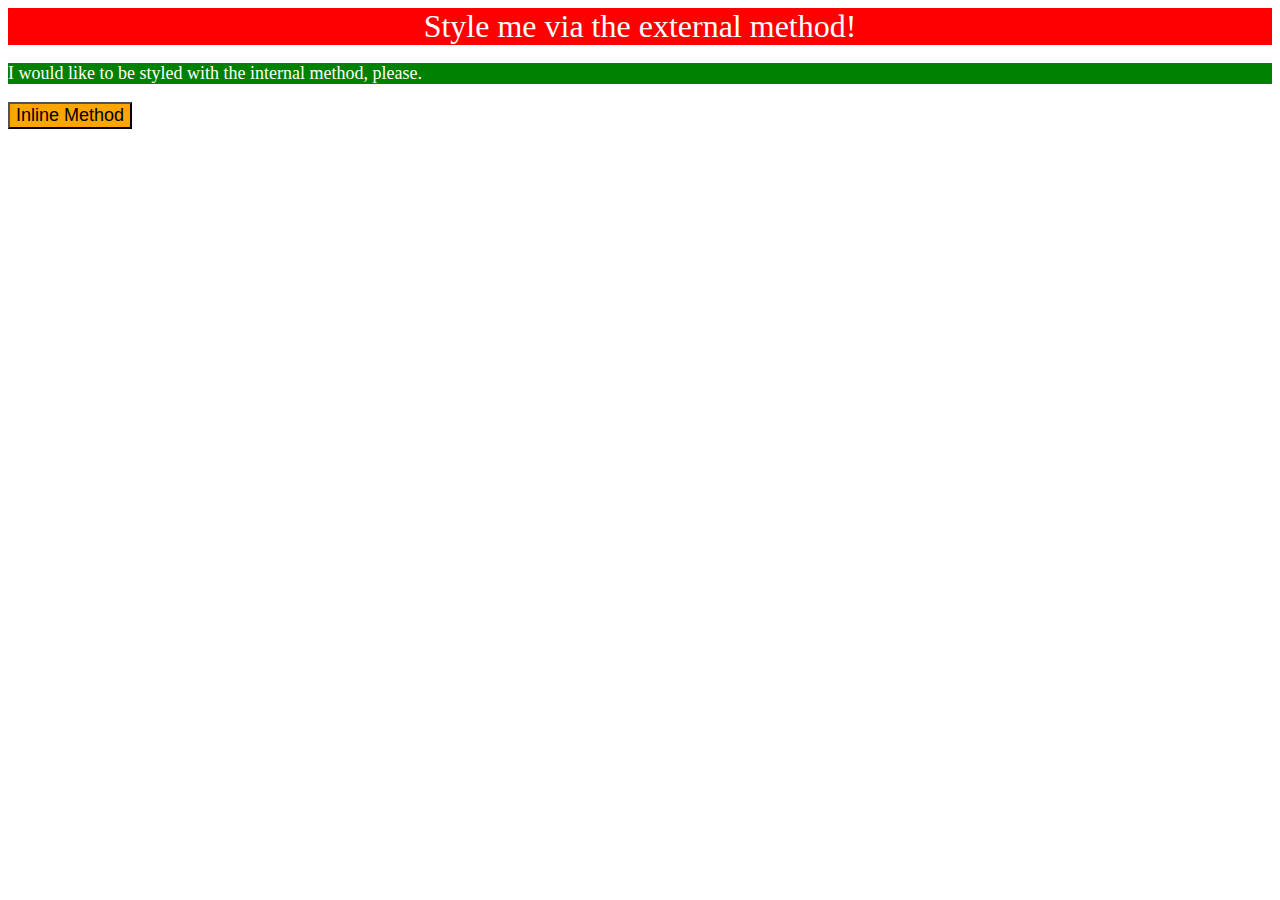
<file: foundations/01-css-methods/index.html>
<!DOCTYPE html>
<html lang="en">
  <head>
    <meta charset="UTF-8">
    <meta http-equiv="X-UA-Compatible" content="IE=edge">
    <meta name="viewport" content="width=device-width, initial-scale=1.0">
    <link rel="stylesheet" href="styles.css">
    <title>Methods for Adding CSS</title>
    <style>
      p {
        background-color: green;
        color: white;
        font-size: 18px
      }
    </style>
  </head>
  <body>
    <div>Style me via the external method!</div>
    <p>I would like to be styled with the internal method, please.</p>
    <button style="background-color: orange; font-size: 18px;">Inline Method</button>
  </body>
</html>
</file>
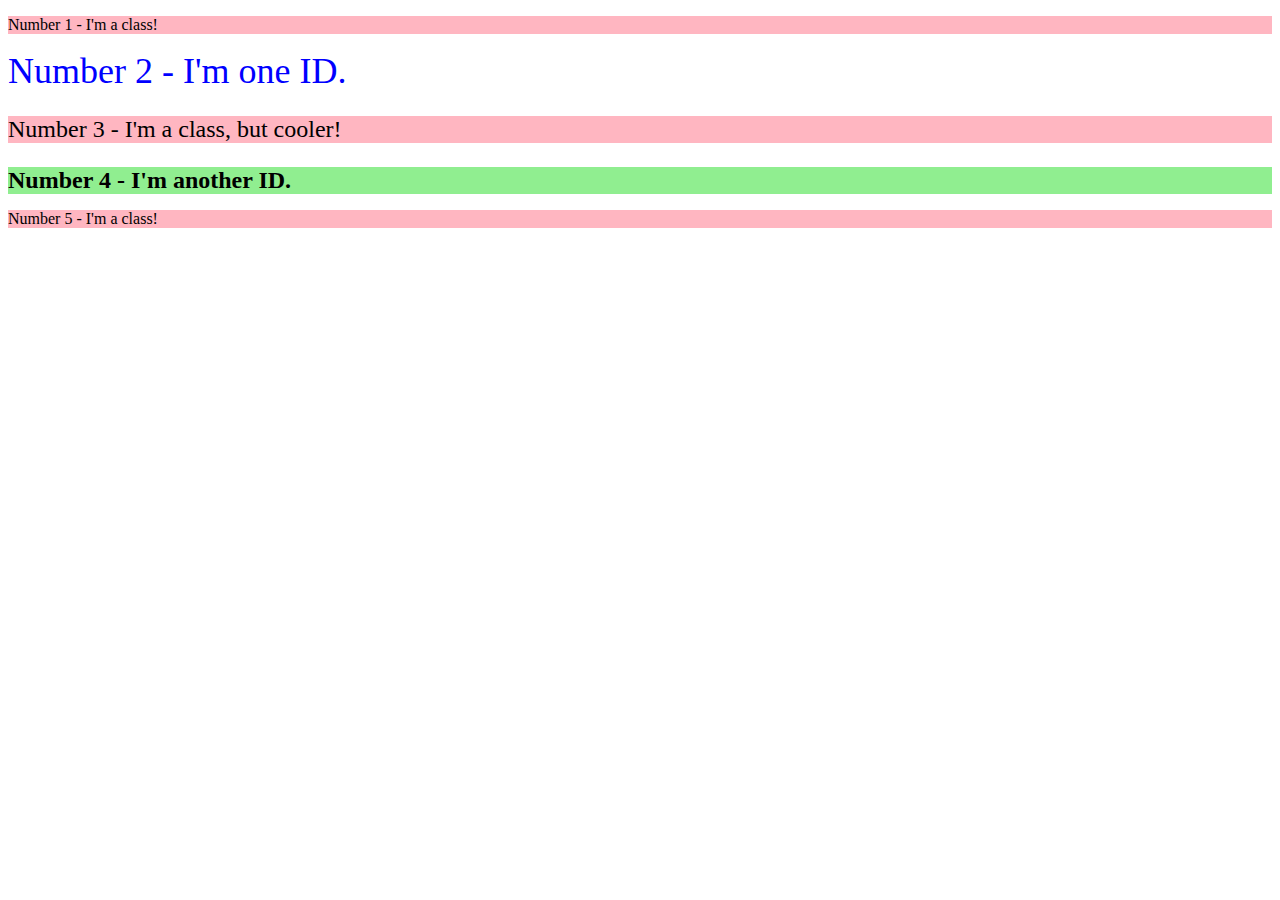
<file: foundations/02-class-id-selectors/index.html>
<!DOCTYPE html>
<html lang="en">
  <head>
    <meta charset="UTF-8">
    <meta http-equiv="X-UA-Compatible" content="IE=edge">
    <meta name="viewport" content="width=device-width, initial-scale=1.0">
    <title>Class and ID Selectors</title>
    <link rel="stylesheet" href="style.css">
  </head>
  <body>
    <p class="trio">Number 1 - I'm a class!</p>
    <div id="second">Number 2 - I'm one ID.</div>
    <p class="trio third">Number 3 - I'm a class, but cooler!</p>
    <div id="fourth">Number 4 - I'm another ID.</div>
    <p class="trio">Number 5 - I'm a class!</p>
  </body>
</html>
</file>
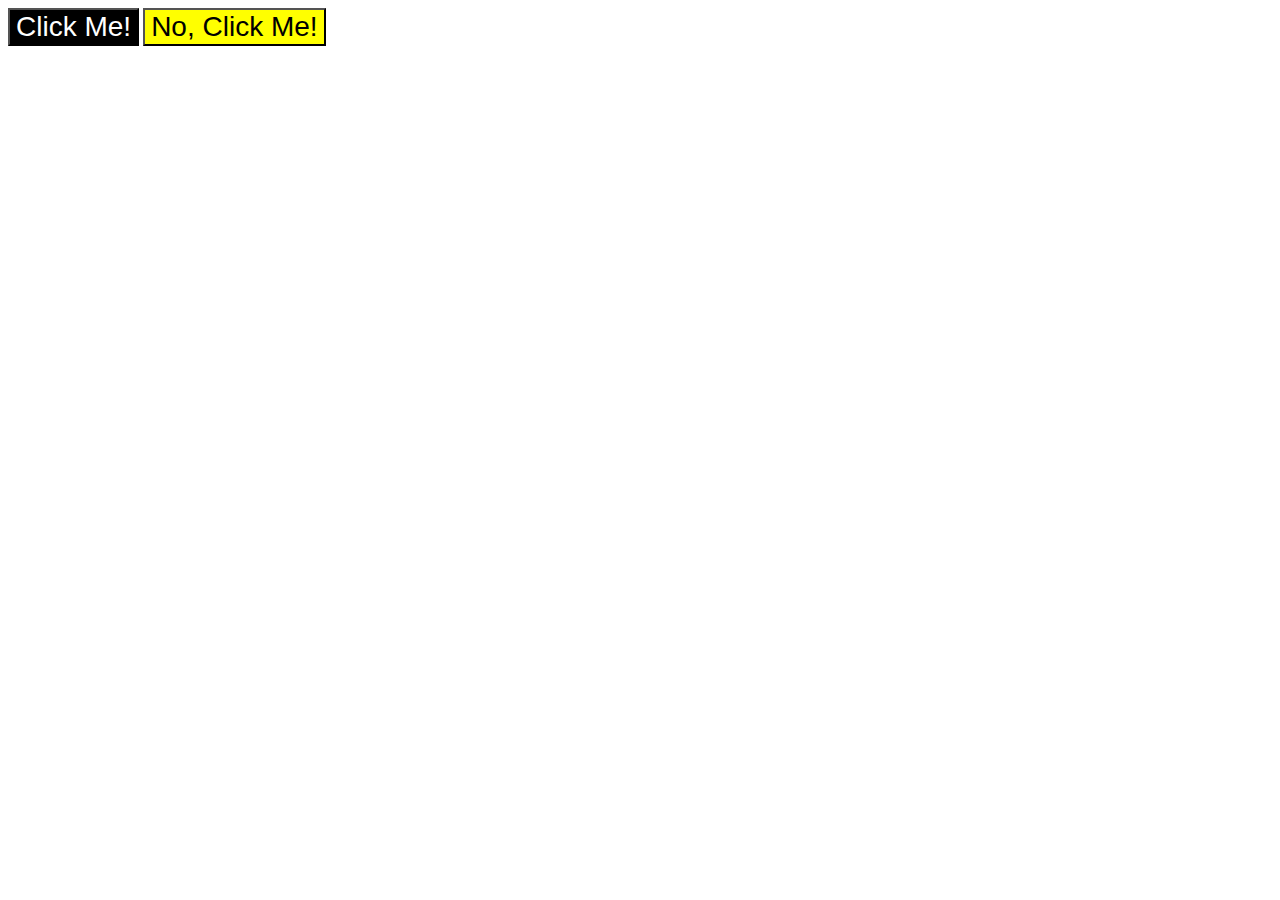
<file: foundations/03-grouping-selectors/index.html>
<!DOCTYPE html>
<html lang="en">
  <head>
    <meta charset="UTF-8">
    <meta http-equiv="X-UA-Compatible" content="IE=edge">
    <meta name="viewport" content="width=device-width, initial-scale=1.0">
    <title>Grouping Selectors</title>
    <link rel="stylesheet" href="style.css">
  </head>
  <body>
    <button class="left-btn">Click Me!</button>
    <button class="right-btn">No, Click Me!</button>
  </body>
</html>
</file>
<file: foundations/01-css-methods/styles.css>
div {
  background-color: red;
  color: white; 
  font-size: 32px;
  text-align: center;
  font-weight: itallic; 
}
</file>
<file: foundations/02-class-id-selectors/style.css>
.trio {
    background-color: #ffb6c1;
    font-family: Verdana "DejaVu Sans" sans-serif';
}

.third {
    font-size: 24px;
}

#second {
    color: #0000ff;
    font-size: 36px;
}

#fourth{
    background-color: #90ee90;
    font-size: 24px;
    font-weight: bold;
}
</file>
<file: foundations/03-grouping-selectors/style.css>
.left-btn {
    background-color: black;
    color: white;
}

.right-btn {
    background-color: yellow;
}

.left-btn, .right-btn {
    font-size: 28px;
    font-family: Helvetica "Times New Roman" sans-serif;
}
</file>
